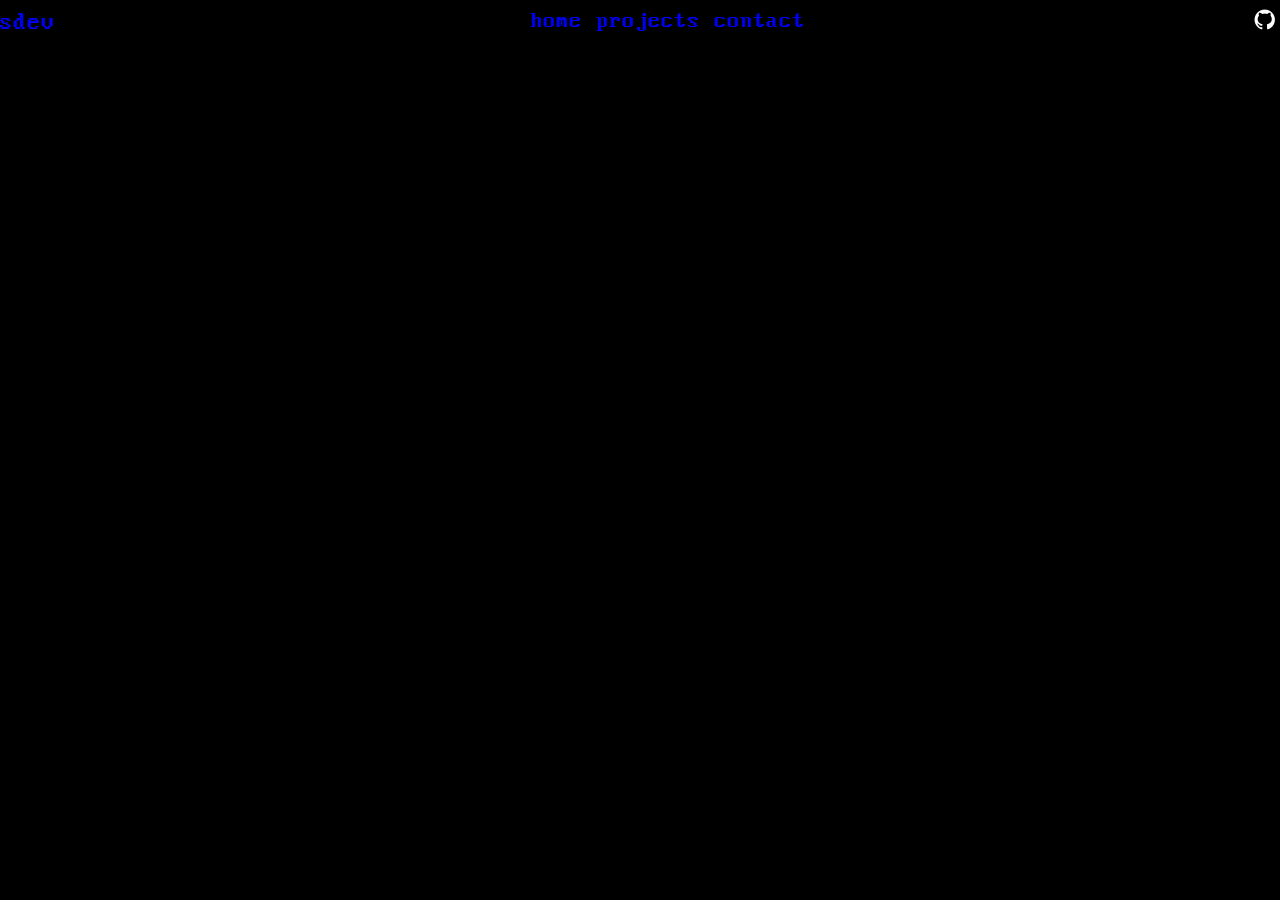
<file: contact.html>
<!doctype html>
<html lang="en">
  <head>
    <title>Contact</title>
    <meta charset="UTF-8" name="viewport" content="width=
    device-width, initial-scale=1.0">
    <link rel="stylesheet" href="style2.css">
  </head>
    <body class="body">
      <section class="header">
        <nav>
          <div class ="logo">
            <a href="../index.html">sdev</a>
          </div>
          <div class ="nav-links">
            <ul>
                <li><a href="../index.html">home</a></li>
                <li><a href="../projects.html">projects</a></li>
                <li><a href="contact.html">contact</a></li>
            </ul>
          </div>
          <div class ="social">
            <a href="https://github.com/josephsdev"> <img src="../github1.png" alt="github"></a>
          </div>


        </nav>
      <h1>Contact</h1>
    </section>
    <section class="game">
    </section>
    </body>
</html>
</file>
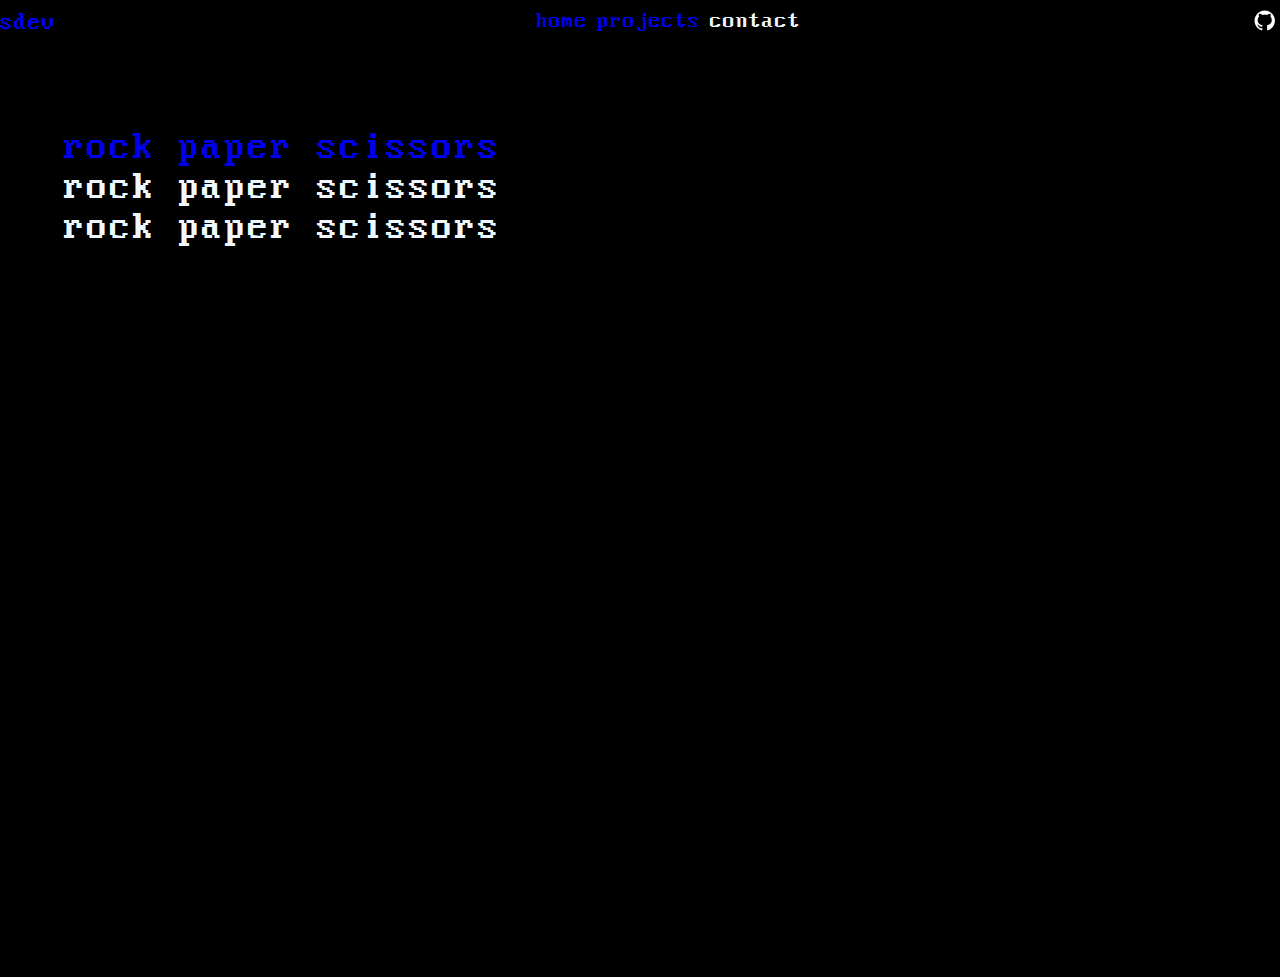
<file: projects.html>
<!doctype html>
<html lang="en">
  <head>
    <title>sdev</title>
    <meta charset="UTF-8" name="viewport" content="with=
    device-width, initial-scale=1.0">
    <link rel="stylesheet" href="style2.css">
  </head>
    <body>
      <section class="header">
        <nav>
          <div class ="logo">
            <a href="index.html">sdev</a>
          </div>
          <div class ="nav-links">
            <ul>
                <li><a href="index.html">home</a></li>
                <li><a href="projects.html">projects</a></li>
                <li><a href="">contact</a></li>
            </ul>
          </div>
          <div class ="social">
            <a href="https://github.com/josephsdev"> <img src="github1.png" alt="github"></a>
          </div>


        </nav>
      </section> 
      <section class="paragraph">
          <ul>
              <li><a href="rps/RPS.html">rock paper scissors</a></li>
              <li><a href="">rock paper scissors</a></li>
              <li><a href="">rock paper scissors</a></li>
          </ul>
      </section>
    
    </body>
</html>
</file>
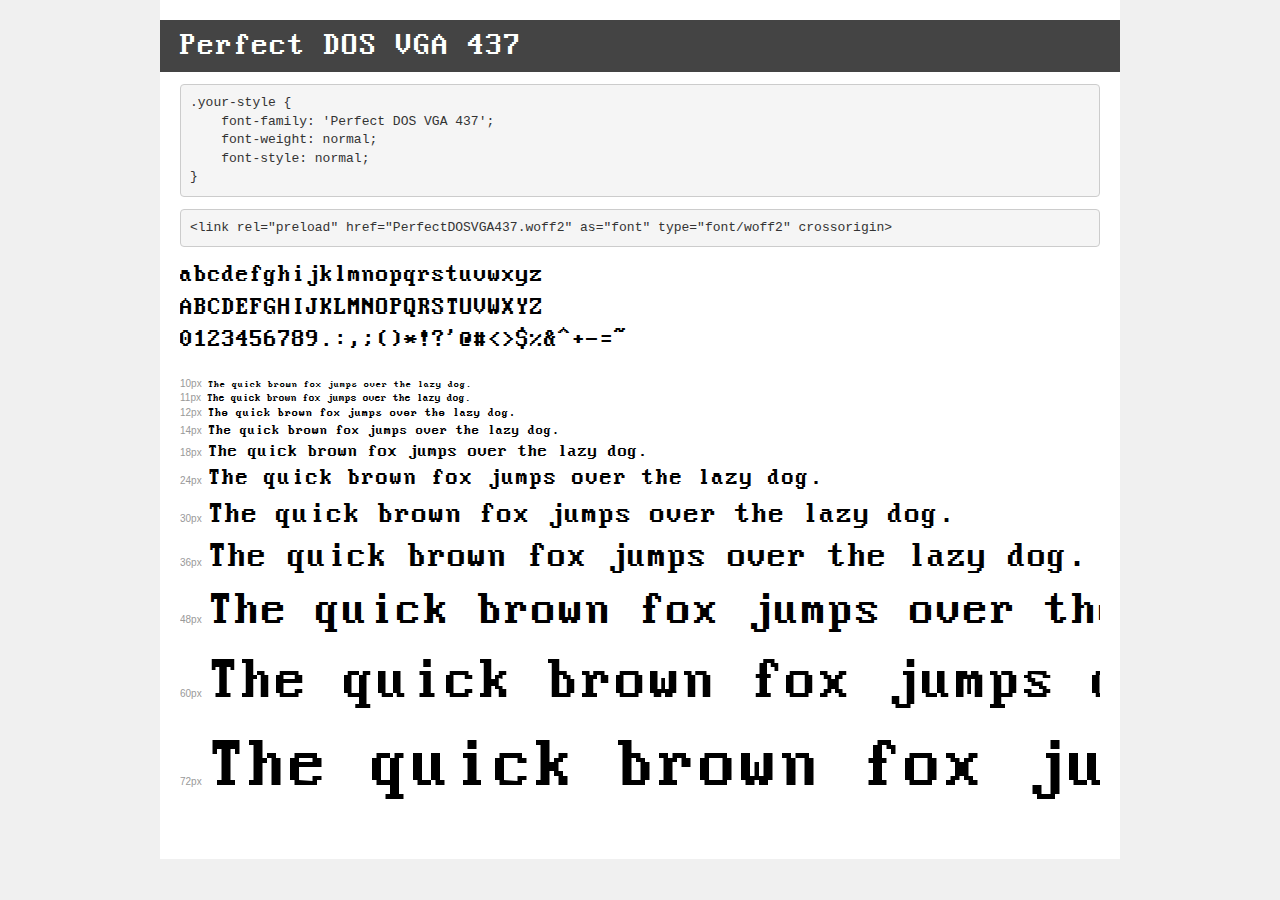
<file: font/demo.html>
<!DOCTYPE html>
<html lang="en">
<head>
    <meta charset="utf-8">
    <meta http-equiv="X-UA-Compatible" content="IE=edge">
    <meta name="viewport" content="width=device-width, initial-scale=1">
    <meta name="robots" content="noindex, noarchive">
    <meta name="format-detection" content="telephone=no">
    <title>Transfonter demo</title>
    <link href="stylesheet.css" rel="stylesheet">
    <style>
        /*
        http://meyerweb.com/eric/tools/css/reset/
        v2.0 | 20110126
        License: none (public domain)
        */
        html, body, div, span, applet, object, iframe,
        h1, h2, h3, h4, h5, h6, p, blockquote, pre,
        a, abbr, acronym, address, big, cite, code,
        del, dfn, em, img, ins, kbd, q, s, samp,
        small, strike, strong, sub, sup, tt, var,
        b, u, i, center,
        dl, dt, dd, ol, ul, li,
        fieldset, form, label, legend,
        table, caption, tbody, tfoot, thead, tr, th, td,
        article, aside, canvas, details, embed,
        figure, figcaption, footer, header, hgroup,
        menu, nav, output, ruby, section, summary,
        time, mark, audio, video {
            margin: 0;
            padding: 0;
            border: 0;
            font-size: 100%;
            font: inherit;
            vertical-align: baseline;
        }
        /* HTML5 display-role reset for older browsers */
        article, aside, details, figcaption, figure,
        footer, header, hgroup, menu, nav, section {
            display: block;
        }
        body {
            line-height: 1;
        }
        ol, ul {
            list-style: none;
        }
        blockquote, q {
            quotes: none;
        }
        blockquote:before, blockquote:after,
        q:before, q:after {
            content: '';
            content: none;
        }
        table {
            border-collapse: collapse;
            border-spacing: 0;
        }
        /* demo styles */
        body {
            background: #f0f0f0;
            color: #000;
        }
        .page {
            background: #fff;
            width: 920px;
            margin: 0 auto;
            padding: 20px 20px 0 20px;
            overflow: hidden;
        }
        .font-container {
            overflow-x: auto;
            overflow-y: hidden;
            margin-bottom: 40px;
            line-height: 1.3;
            white-space: nowrap;
            padding-bottom: 5px;
        }
        h1 {
            position: relative;
            background: #444;
            font-size: 32px;
            color: #fff;
            padding: 10px 20px;
            margin: 0 -20px 12px -20px;
        }
        .letters {
            font-size: 25px;
            margin-bottom: 20px;
        }
        .s10:before {
            content: '10px';
        }
        .s11:before {
            content: '11px';
        }
        .s12:before {
            content: '12px';
        }
        .s14:before {
            content: '14px';
        }
        .s18:before {
            content: '18px';
        }
        .s24:before {
            content: '24px';
        }
        .s30:before {
            content: '30px';
        }
        .s36:before {
            content: '36px';
        }
        .s48:before {
            content: '48px';
        }
        .s60:before {
            content: '60px';
        }
        .s72:before {
            content: '72px';
        }
        .s10:before, .s11:before, .s12:before, .s14:before,
        .s18:before, .s24:before, .s30:before, .s36:before,
        .s48:before, .s60:before, .s72:before {
            font-family: Arial, sans-serif;
            font-size: 10px;
            font-weight: normal;
            font-style: normal;
            color: #999;
            padding-right: 6px;
        }
        pre {
            display: block;
            padding: 9px;
            margin: 0 0 12px;
            font-family: Monaco, Menlo, Consolas, "Courier New", monospace;
            font-size: 13px;
            line-height: 1.428571429;
            color: #333;
            font-weight: normal;
            font-style: normal;
            background-color: #f5f5f5;
            border: 1px solid #ccc;
            overflow-x: auto;
            border-radius: 4px;
        }
        /* responsive */
        @media (max-width: 959px) {
            .page {
                width: auto;
                margin: 0;
            }
        }
    </style>
</head>
<body>
<div class="page">
    <div class="demo">
        <h1 style="font-family: 'Perfect DOS VGA 437'; font-weight: normal; font-style: normal;">Perfect DOS VGA 437</h1>
        <pre title="Usage">.your-style {
    font-family: 'Perfect DOS VGA 437';
    font-weight: normal;
    font-style: normal;
}</pre>
        <pre title="Preload (optional)">
&lt;link rel=&quot;preload&quot; href=&quot;PerfectDOSVGA437.woff2&quot; as=&quot;font&quot; type=&quot;font/woff2&quot; crossorigin&gt;</pre>
        <div class="font-container" style="font-family: 'Perfect DOS VGA 437'; font-weight: normal; font-style: normal;">
            <p class="letters">
                abcdefghijklmnopqrstuvwxyz<br>
ABCDEFGHIJKLMNOPQRSTUVWXYZ<br>
                0123456789.:,;()*!?'@#&lt;&gt;$%&^+-=~
            </p>
            <p class="s10" style="font-size: 10px;">The quick brown fox jumps over the lazy dog.</p>
            <p class="s11" style="font-size: 11px;">The quick brown fox jumps over the lazy dog.</p>
            <p class="s12" style="font-size: 12px;">The quick brown fox jumps over the lazy dog.</p>
            <p class="s14" style="font-size: 14px;">The quick brown fox jumps over the lazy dog.</p>
            <p class="s18" style="font-size: 18px;">The quick brown fox jumps over the lazy dog.</p>
            <p class="s24" style="font-size: 24px;">The quick brown fox jumps over the lazy dog.</p>
            <p class="s30" style="font-size: 30px;">The quick brown fox jumps over the lazy dog.</p>
            <p class="s36" style="font-size: 36px;">The quick brown fox jumps over the lazy dog.</p>
            <p class="s48" style="font-size: 48px;">The quick brown fox jumps over the lazy dog.</p>
            <p class="s60" style="font-size: 60px;">The quick brown fox jumps over the lazy dog.</p>
            <p class="s72" style="font-size: 72px;">The quick brown fox jumps over the lazy dog.</p>
        </div>
    </div>

</div>
</body>
</html>
</file>
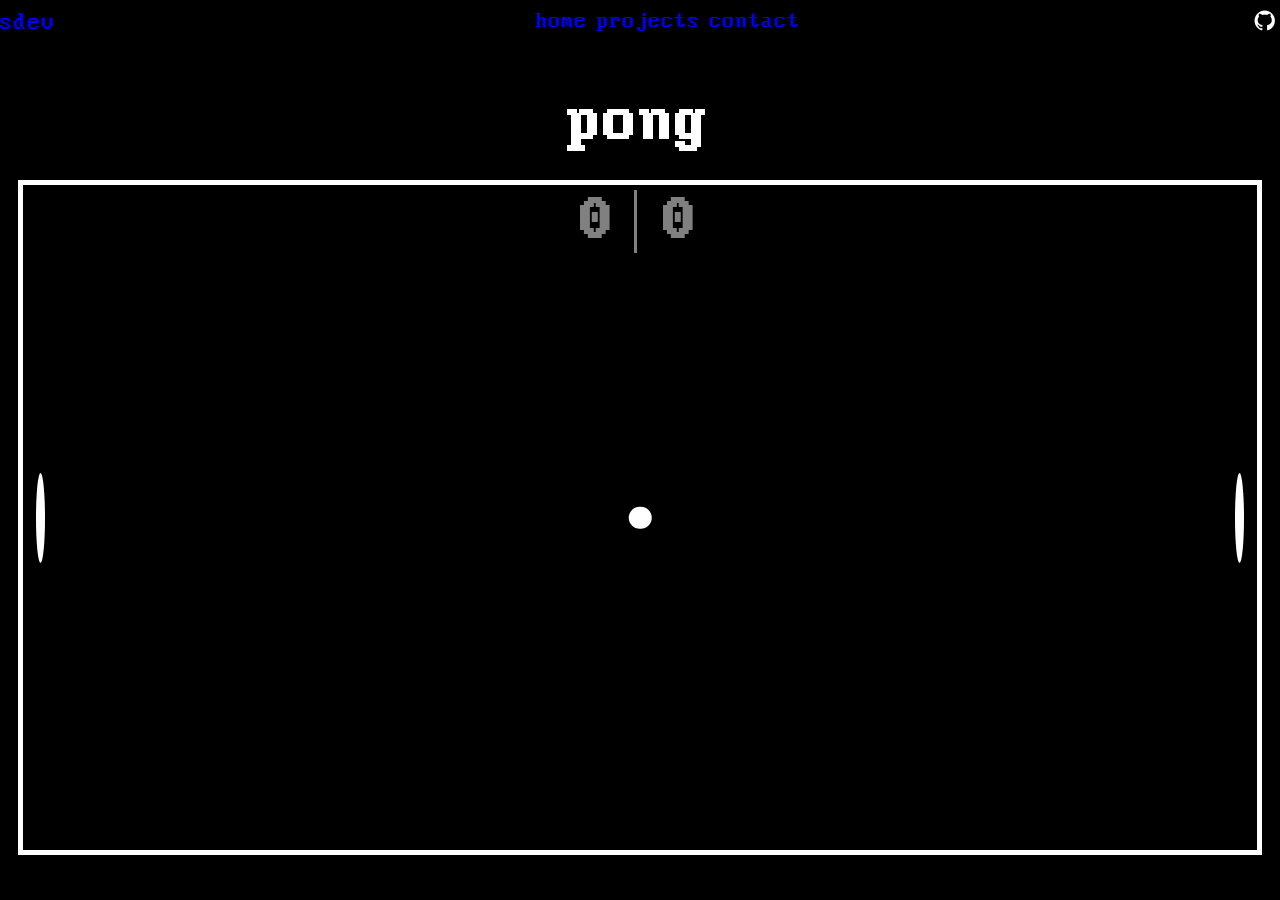
<file: pong1/pong.html>
<!doctype html>
<html lang="en">
  <head>
    <title>pong</title>
    <meta charset="UTF-8" name="viewport" content="width=
    device-width, initial-scale=1.0">
    <link rel="stylesheet" href="style.css">
    <script src="pong.js" type="module"></script>
  </head>
    <body class="body">
      <section class="header">
        <nav>
          <div class ="logo">
            <a href="../index.html">sdev</a>
          </div>
          <div class ="nav-links">
            <ul>
                <li><a href="../index.html">home</a></li>
                <li><a href="../projects.html">projects</a></li>
                <li><a href="../contact.html">contact</a></li>
            </ul>
          </div>
          <div class ="social">
            <a href="https://github.com/josephsdev"> <img src="../github1.png" alt="github"></a>
          </div>
        </nav>
    </section>
    <section class="gameBox">
        <h1 class="text">pong</h1>
        
        <div class="game">
            <div class="score">
              <div id="player-score">0</div>
              <div id="computer-score">0</div>
            </div>
            <div class="ball" id="ball"></div>
            <div class="paddle left" id="player-paddle"></div>
            <div class="paddle right" id="computer-paddle"></div>
        </div>
    </section>
    </body>
</html>
</file>
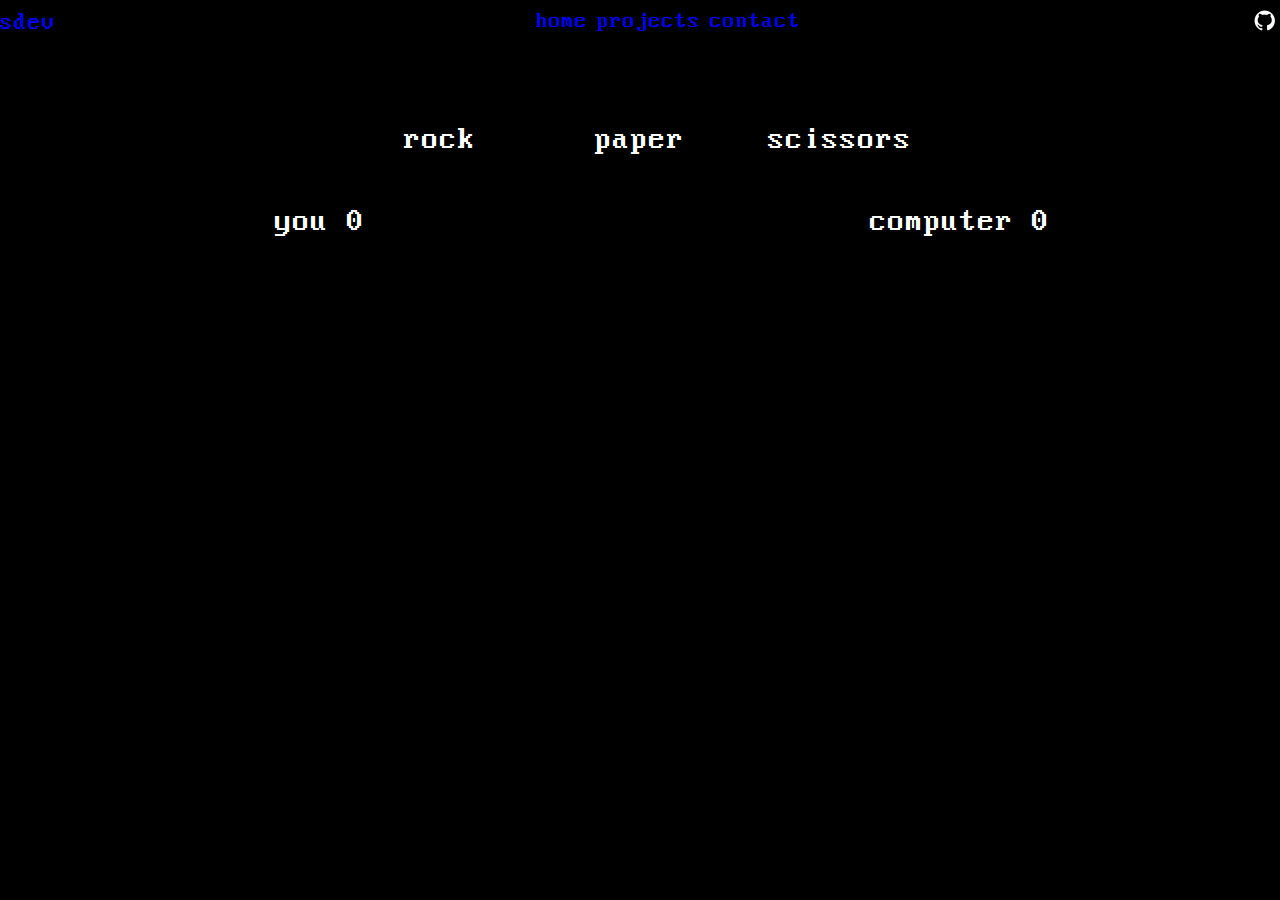
<file: rps/RPS.html>
<!doctype html>
<html lang="en">
  <head>
    <title>Rock, Paper, Scissors</title>
    <meta charset="UTF-8" name="viewport" content="width=
    device-width, initial-scale=1.0">
    <link rel="stylesheet" href="style.css">
    <script src="RPS2.js" defer></script>
  </head>
    <body class="body">
      <section class="header">
        <nav>
          <div class ="logo">
            <a href="../index.html">sdev</a>
          </div>
          <div class ="nav-links">
            <ul>
                <li><a href="../index.html">home</a></li>
                <li><a href="../projects.html">projects</a></li>
                <li><a href="../contact.html">contact</a></li>
            </ul>
          </div>
          <div class ="social">
            <a href="https://github.com/josephsdev"> <img src="../github1.png" alt="github"></a>
          </div>


        </nav>
      <h1>Rock, Paper, Scissors</h1>
    </section>
    <section class="game">
      <div class="buttons"id="container">
        <button class="button"type="button" data-selection="rock">rock</button>
        <button class="button"type="button" data-selection="paper">paper</button>
        <button class="button"type="button" data-selection="scissors">scissors</button>
      </div>
      <div class="results">
        <div>you
          <span class="result-score" data-your-score>0</span>
        </div>
        <div data-final-column>
        computer
          <span class="result=score" data-computer-score>0</span>
        </div>
      </div>
    </section>
    </body>
</html>
</file>
<file: style2.css>
*{
    margin: 0;
    padding: 0;
}
@viewport {
  width: device-width ;
  zoom: 1.0 ;
}
@font-face {
    font-family: 'Perfect DOS VGA 437';
    src: url('font/PerfectDOSVGA437.eot');
    src: url('font/PerfectDOSVGA437.eot?#iefix') format('embedded-opentype'),
        url('font/PerfectDOSVGA437.woff2') format('woff2'),
        url('font/PerfectDOSVGA437.woff') format('woff'),
        url('font/PerfectDOSVGA437.svg#PerfectDOSVGA437') format('svg');
    font-weight: normal;
    font-style: normal;
    font-display: swap;
}
.body{
    font-family: 'Perfect DOS VGA 437';
    font-size: 25px;
}
.header{
    min-height: 10vh;
    width: 100%;
    background-color: black;
}
.nav{
    display: flex;
    padding: 2% 0%;
    color: aliceblue;
    
    
}
.social{
    display:flex;
    filter: invert(100%);
    height: 1px;
    justify-content: right;
    align-items: center;
    position: relative;
    margin: -10px 2px;
}


.nav-links {
    display: flex;
    font-family: 'Perfect DOS VGA 437';
    flex: 1;
    justify-content: center;
    position: relative;
    

}

.nav-links ul li{
    display:inline-block;
    list-style: none;
    padding: 0px 3%px;
    font-family: 'Perfect DOS VGA 437';
    font-size: 23px;
    margin-top: 10px;
}
.logo{
    float: left;
    font-family: 'Perfect DOS VGA 437';
    font-size: 25px;
    margin-top: 10px;

    
}

a:link {
    text-decoration: none;
}
a:visited { 
    text-decoration: none; 
    color: aliceblue; 
   }
.paragraph {
    min-height: 90vh;
    width: 90%;
    background-color: black;
    font-family: 'Perfect DOS VGA 437';
    font-size: 40px;
    padding: 3% 5%

}

.paragraph ul li {
    padding: 0% 0%
}
.game {
    min-height: 90vh;
    width: 100%;
    background-color: black;

}

.button {
    width: 200px;
    height: 100px;
    font-size: 200%;
    background: none;
    border: none;
    outline: none;
    cursor: pointer;
    transition: 500ms;
    font-family: 'Perfect DOS VGA 437';
    color:white;
}
.button:hover {
    transform: scale(1.2);
}

.buttons {   
    display: flex;
    justify-content:center;   
}
.results {
    margin-top: 1rem;
    color:white;
    display: grid;
    justify-content: center;
    grid-template-columns: repeat(2, 1fr);
    justify-items: center;
    align-items: center;
    font-family: 'Perfect DOS VGA 437';
    font-size: 200%;
}
.result-score {
    color: white;
}
.result-selection {
    opacity: .5;
    font-size: 2.5rem;
  }

.result-selection.winner {
    opacity: 1;
    font-size: 3rem;
  }
  a:active {
    text-decoration: none;
}
</file>
<file: font/stylesheet.css>
@font-face {
    font-family: 'Perfect DOS VGA 437';
    src: url('PerfectDOSVGA437.eot');
    src: url('PerfectDOSVGA437.eot?#iefix') format('embedded-opentype'),
        url('PerfectDOSVGA437.woff2') format('woff2'),
        url('PerfectDOSVGA437.woff') format('woff'),
        url('PerfectDOSVGA437.svg#PerfectDOSVGA437') format('svg');
    font-weight: normal;
    font-style: normal;
    font-display: swap;
}
</file>
<file: pong1/style.css>
*{
    margin: 0;
    padding: 0;
}
@viewport {
  width: device-width ;
  zoom: 1.0 ;
}
@font-face {
    font-family: 'Perfect DOS VGA 437';
    src: url('../font/PerfectDOSVGA437.eot');
    src: url('../font/PerfectDOSVGA437.eot?#iefix') format('embedded-opentype'),
        url('../font/PerfectDOSVGA437.woff2') format('woff2'),
        url('../font/PerfectDOSVGA437.woff') format('woff'),
        url('../font/PerfectDOSVGA437.svg#PerfectDOSVGA437') format('svg');
    font-weight: normal;
    font-style: normal;
    font-display: swap;
}
.body{
    font-family: 'Perfect DOS VGA 437';
    
}
.header{
    min-height: 10vh;
    width: 100%;
    background-color: black;
}
.nav{
    display: flex;
    padding: 0% 0%;
    color: aliceblue;
    
    
}
.social{
    display:flex;
    filter: invert(100%);
    height: 1px;
    justify-content: right;
    align-items: center;
    position: relative;
    margin: -10px 2px;
}


.nav-links {
    display: flex;
    font-family: 'Perfect DOS VGA 437';
    flex: 1;
    justify-content: center;
    
    

}

.nav-links ul li {
    display:inline-block;
    list-style: none;
    
    font-family: 'Perfect DOS VGA 437';
    font-size: 23px;
    margin-top: 10px;
    
}
.logo {
    float: left;
    font-family: 'Perfect DOS VGA 437';
    font-size: 25px;
    margin-top: 10px;

    
}

a:link {
    text-decoration: none;
}
a:visited { 
    text-decoration: none; 
    color: aliceblue; 
   }
a:active {
    text-decoration: none;
}

.gameBox {
    height: 90vh;
    width: 100%;
    background-color: black;
    
}
.text {
    color: white;
    position: center;
    justify-content: center;
    text-align: center;
    font-size: 400%;
}

.game {
    height: auto;
    width: auto;
    background-color: black;
    border: 5px white;
    border-style: solid;
    position:  absolute;
    top: 20vh;
    left: 2vh;
    bottom: 5vh;
    right: 2vh;
    
}
.score {
    color: white;
    display: flex;
    justify-content: center;
    font-weight: bold;
    font-size: 7vh;    
}
.score > * {
    flex-grow: 1;
    flex-basis: 0;
    padding: 0 2vh;
    opacity: 50%;
    margin: .5vh;
}
.score > :first-child {
    text-align: right;
    border-right: .4vh solid white;
    
}

.paddle {
    --position: 50;
    
    background-color: white;
    top: calc(var(--position) * 1%);
    transform: translateY(-50%);
    width: 1vh;
    height: 10vh;
    position: absolute;
    border-radius: 75%;



}
.paddle.left {
    left: 1vw;
}
.paddle.right {
    right: 1vw;
}
.ball {
    --x: 50;
    --y: 50;

    position: absolute;
    background-color: white;
    left: calc(var(--x) * 1%);
    top: calc(var(--y) * 1%);
    transform: translate(-50%, -50%);
    width: 2.5vh;
    height: 2.5vh;
    border-radius: 50%;

}
</file>
<file: rps/style.css>
*{
    margin: 0;
    padding: 0;
}
@viewport {
  width: device-width ;
  zoom: 1.0 ;
}
@font-face {
    font-family: 'Perfect DOS VGA 437';
    src: url('../font/PerfectDOSVGA437.eot');
    src: url('../font/PerfectDOSVGA437.eot?#iefix') format('embedded-opentype'),
        url('../font/PerfectDOSVGA437.woff2') format('woff2'),
        url('../font/PerfectDOSVGA437.woff') format('woff'),
        url('../font/PerfectDOSVGA437.svg#PerfectDOSVGA437') format('svg');
    font-weight: normal;
    font-style: normal;
    font-display: swap;
}
.body{
    font-family: 'Perfect DOS VGA 437';
    
}
.header{
    min-height: 10vh;
    width: 100%;
    background-color: black;
}
.nav{
    display: flex;
    padding: 2% 0%;
    color: aliceblue;
    
    
}
.social{
    display:flex;
    filter: invert(100%);
    height: 1px;
    justify-content: right;
    align-items: center;
    position: relative;
    margin: -10px 2px;
}


.nav-links {
    display: flex;
    font-family: 'Perfect DOS VGA 437';
    flex: 1;
    justify-content: center;
    position: relative;
    

}

.nav-links ul li{
    display:inline-block;
    list-style: none;
    padding: 0px 3%px;
    font-family: 'Perfect DOS VGA 437';
    font-size: 23px;
    margin-top: 10px;
}
.logo{
    float: left;
    font-family: 'Perfect DOS VGA 437';
    font-size: 25px;
    margin-top: 10px;

    
}

a:link {
    text-decoration: none;
}
a:visited { 
    text-decoration: none; 
    color: aliceblue; 
   }

.paragraph {
    min-height: 90vh;
    width: 90%;
    background-color: black;
    font-family: 'Perfect DOS VGA 437';
    font-size: 40px;
    padding: 3% 5%

}
.paragraph ul li {
    padding: 2% 1%
}

.game {
    min-height: 90vh;
    width: 100%;
    background-color: black;

}

.button {
    width: 200px;
    height: 100px;
    font-size: 200%;
    background: none;
    border: none;
    outline: none;
    cursor: pointer;
    transition: 500ms;
    font-family: 'Perfect DOS VGA 437';
    color:white;
}
.button:hover {
    transform: scale(1.2);
}

.buttons {   
    display: flex;
    justify-content:center;   
}
.results {
    margin-top: 1rem;
    color:white;
    display: grid;
    justify-content: center;
    grid-template-columns: repeat(2, 1fr);
    justify-items: center;
    align-items: center;
    font-family: 'Perfect DOS VGA 437';
    font-size: 200%;
}
.result-score {
    color: white;
}
.result-selection {
    opacity: .5;
    font-size: 2.5rem;
  }

.result-selection.winner {
    opacity: 1;
    font-size: 3rem;
  }
  a:active {
    text-decoration: none;
}
</file>
